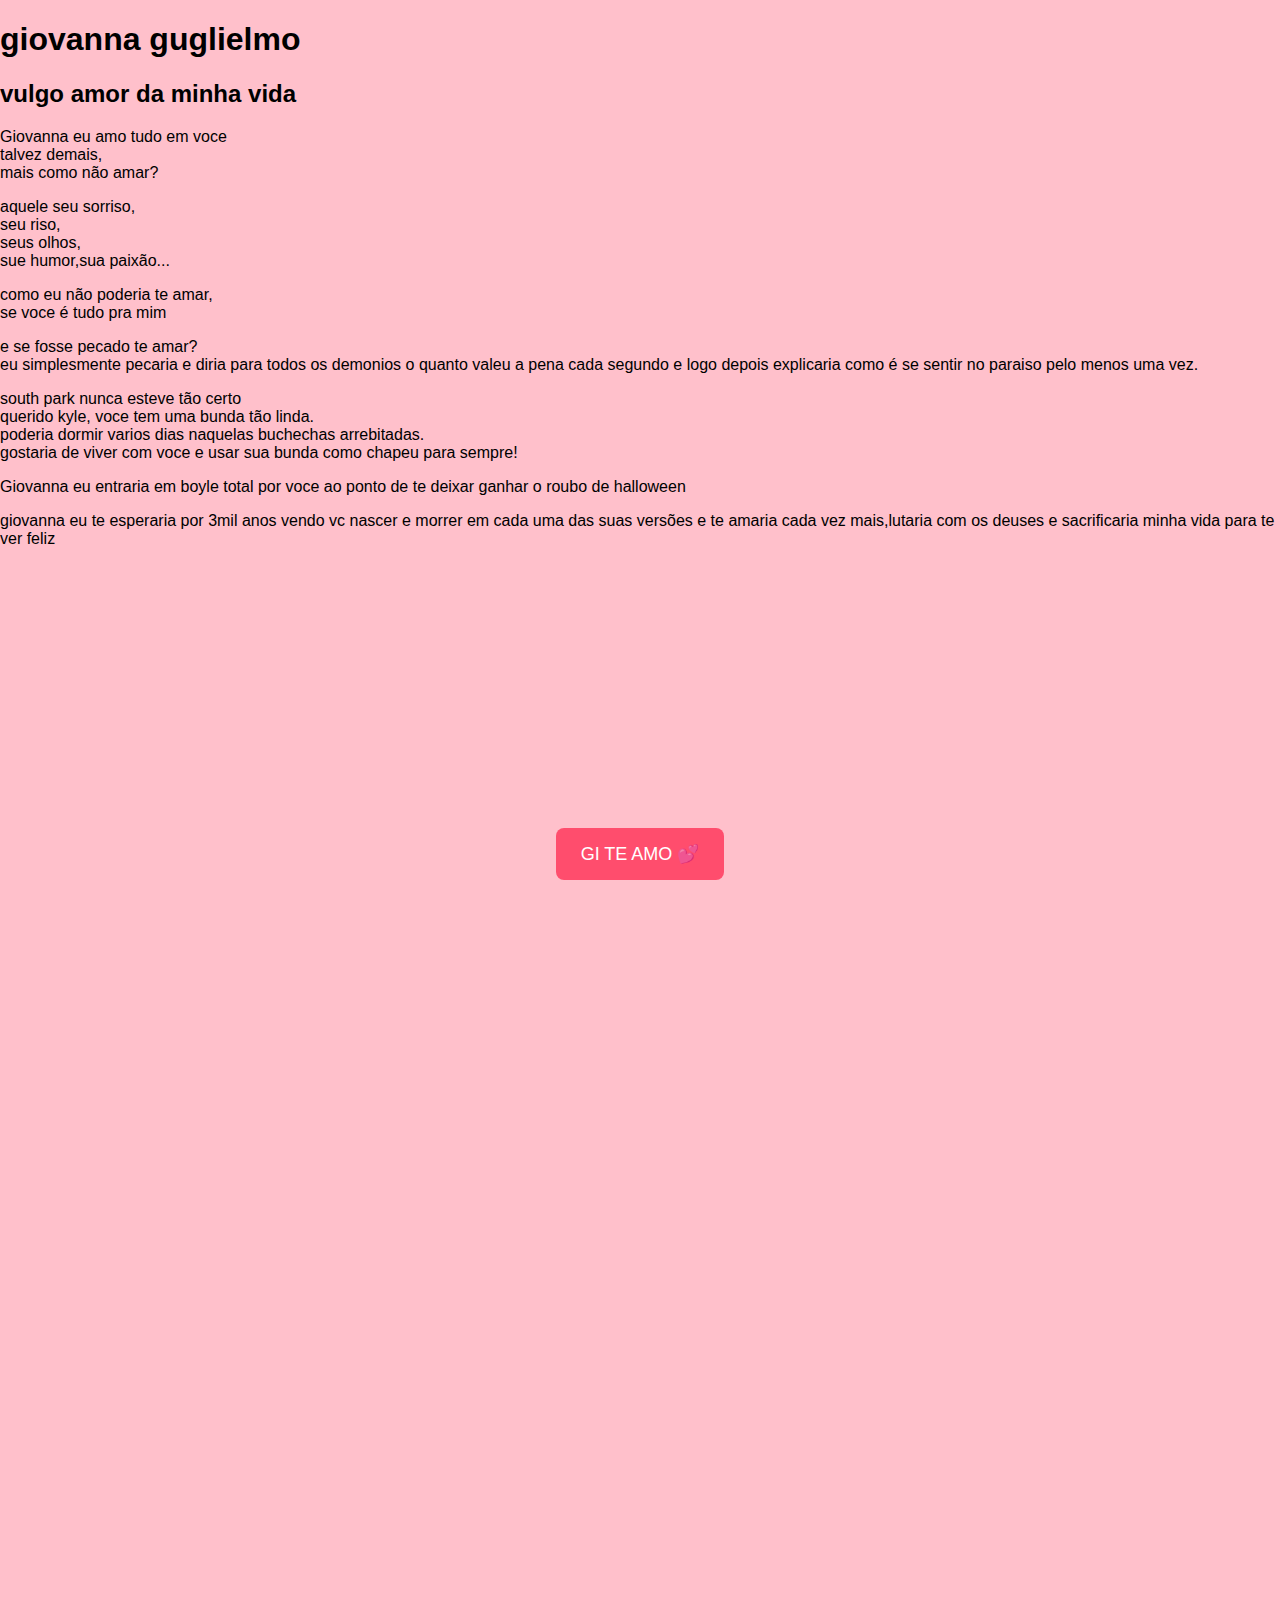
<file: index.html>
<!DOCTYPE html>
<html lang="en">
<head>
    <meta charset="UTF-8">
    <meta name="viewport" content="width=device-width, initial-scale=1.0">
    <title>minha mulher</title>

    <link rel="stylesheet" href="styel.css">

</head>

<body class="fundo">

    <h1>giovanna guglielmo</h1>

    <h2>vulgo amor da minha vida</h2>

    <p>Giovanna eu amo tudo em voce <br>
        talvez demais,<br>
        mais como não amar?<br>
        </p>

    <p>aquele seu sorriso,<br>seu riso, <br>seus olhos,<br>sue humor,sua paixão...</p>

    <p>como eu não poderia te amar,<br>se voce é tudo pra mim </p>

    <p>e se fosse pecado te amar? <br> eu simplesmente pecaria e diria para todos os demonios o quanto valeu a pena cada segundo e logo depois explicaria como é se sentir no paraiso pelo menos uma vez. </p>

    <p>south park nunca esteve tão certo <br>querido kyle, voce tem uma bunda tão linda. <br> poderia dormir varios dias naquelas buchechas arrebitadas. <br>gostaria de viver com voce e usar sua bunda como chapeu para sempre!

    <p>Giovanna eu entraria em boyle total por voce ao ponto de te deixar ganhar o roubo de halloween</p>

    <p>giovanna eu te esperaria por 3mil anos vendo vc nascer e morrer em  cada uma das suas versões e te amaria cada vez mais,lutaria com os deuses e sacrificaria minha vida para te ver feliz </p>

    
<!DOCTYPE html>
<html lang="pt-BR">
<head>
  <meta charset="UTF-8">
  <title>Corações 💖</title>
  <style>
    body {
      font-family: Arial, sans-serif;
      min-height: 100vh;
      margin: 0;
      background: #f5f5f5;
      overflow: hidden;
    }

    .conteudo {
      height: 150vh;
      padding: 20px;
    }

    /* Botão no final da tela */
    .rodape {
      position: fixed;
      bottom: 20px;
      width: 100%;
      display: flex;
      justify-content: center;
      z-index: 10;
    }

    button {
      padding: 15px 25px;
      font-size: 18px;
      cursor: pointer;
      border: none;
      border-radius: 8px;
      background-color: #ff4d6d;
      color: white;
    }

    .heart {
      position: absolute;
      color: #ff4d6d;
      pointer-events: none;
      animation: flutuar 2.5s ease-out forwards;
    }

    @keyframes flutuar {
      0% {
        opacity: 1;
        transform: translateY(0) scale(1);
      }
      100% {
        opacity: 0;
        transform: translateY(-120px) scale(1.5);
      }
    }
  </style>
</head>
<body>

  <div class="conteudo">

  </div>

  <div class="rodape">
    <button onclick="criarCoracoes()">GI TE AMO 💕</button>
  </div>

  <script>
    function criarCoracoes() {
      const quantidade = 40;

      for (let i = 0; i < quantidade; i++) {
        const coracao = document.createElement("div");
        coracao.classList.add("heart");
        coracao.innerHTML = "❤️";

        coracao.style.left = Math.random() * window.innerWidth + "px";
        coracao.style.top = Math.random() * window.innerHeight + "px";
        coracao.style.fontSize = (16 + Math.random() * 30) + "px";

        document.body.appendChild(coracao);

        setTimeout(() => {
          coracao.remove();
        }, 2500);
      }
    }
  </script>

</body>
</html>







</body>
</html>
</file>
<file: styel.css>
.fundo{
    background-color: pink;
}

.img{
  width: 350px;
  height: 350px;
}
</file>
